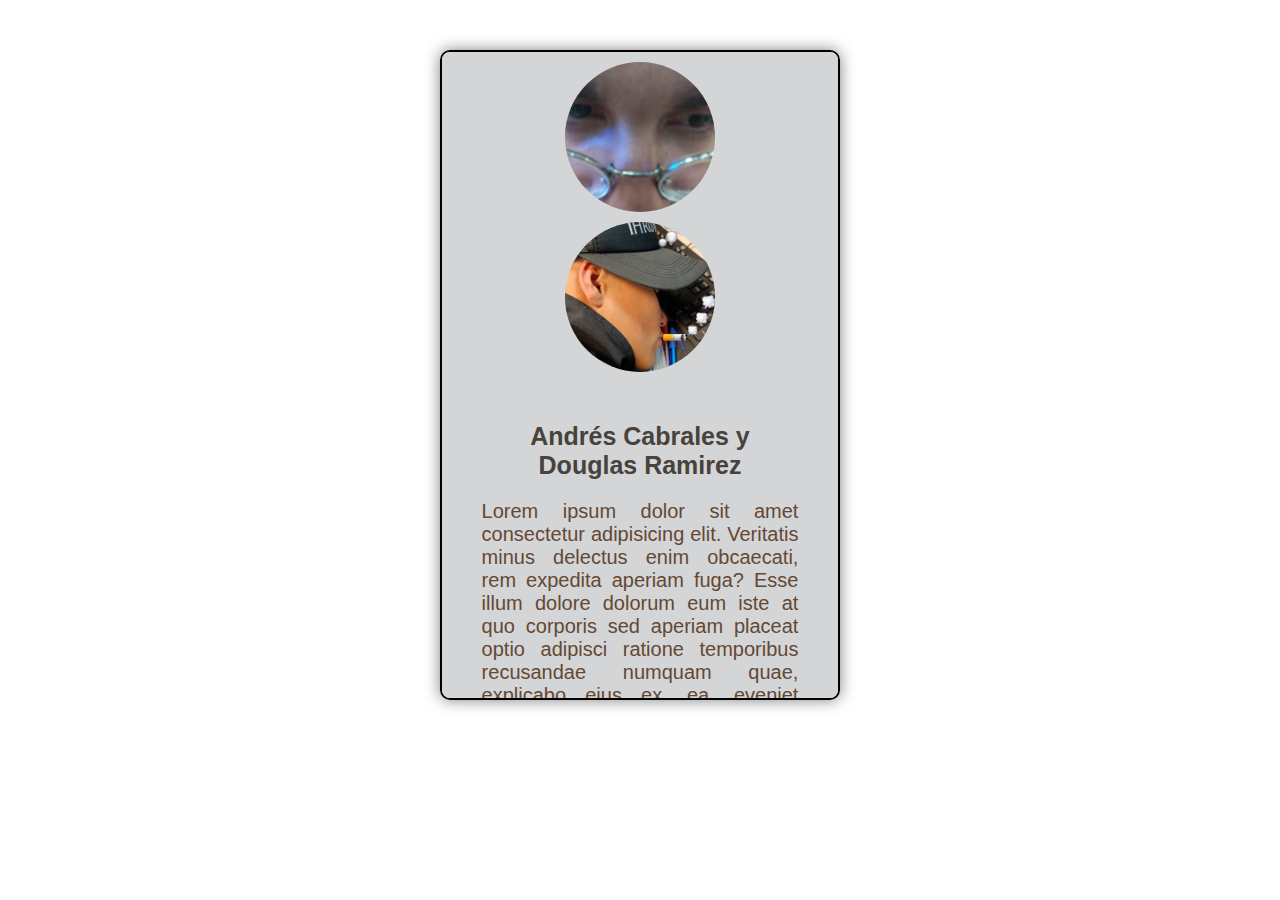
<file: evidencia_hoja_vida/index.html>
<!DOCTYPE html>
<html lang="es">
<head>
    <meta charset="UTF-8">
    <meta name="viewport" content="width=device-width, initial-scale=1.0">
    <title>Document</title>
    <link rel="stylesheet" href="style.css">
</head>
<body>
    <div class="card">
        <img src="./img/fotomia.jfif" alt="" class="img1">
        <img src="./img/fotodouglas.jfif" alt="" class="img2">
        <div class="contenedor">
            <h3 class="titulo">Andrés Cabrales y Douglas Ramirez</h3>
            <p class="parrafo">Lorem ipsum dolor sit amet consectetur adipisicing elit. Veritatis minus delectus enim obcaecati, rem expedita aperiam fuga? Esse illum dolore dolorum eum iste at quo corporis sed aperiam placeat optio adipisci ratione temporibus recusandae numquam quae, explicabo eius ex, ea, eveniet repudiandae veritatis provident cumque quam. Facere similique neque veritatis?</p>
            <a href="" class="boton">Ver mi portafolio</a>
        </div>
    </div>
</body>
</html>
</file>
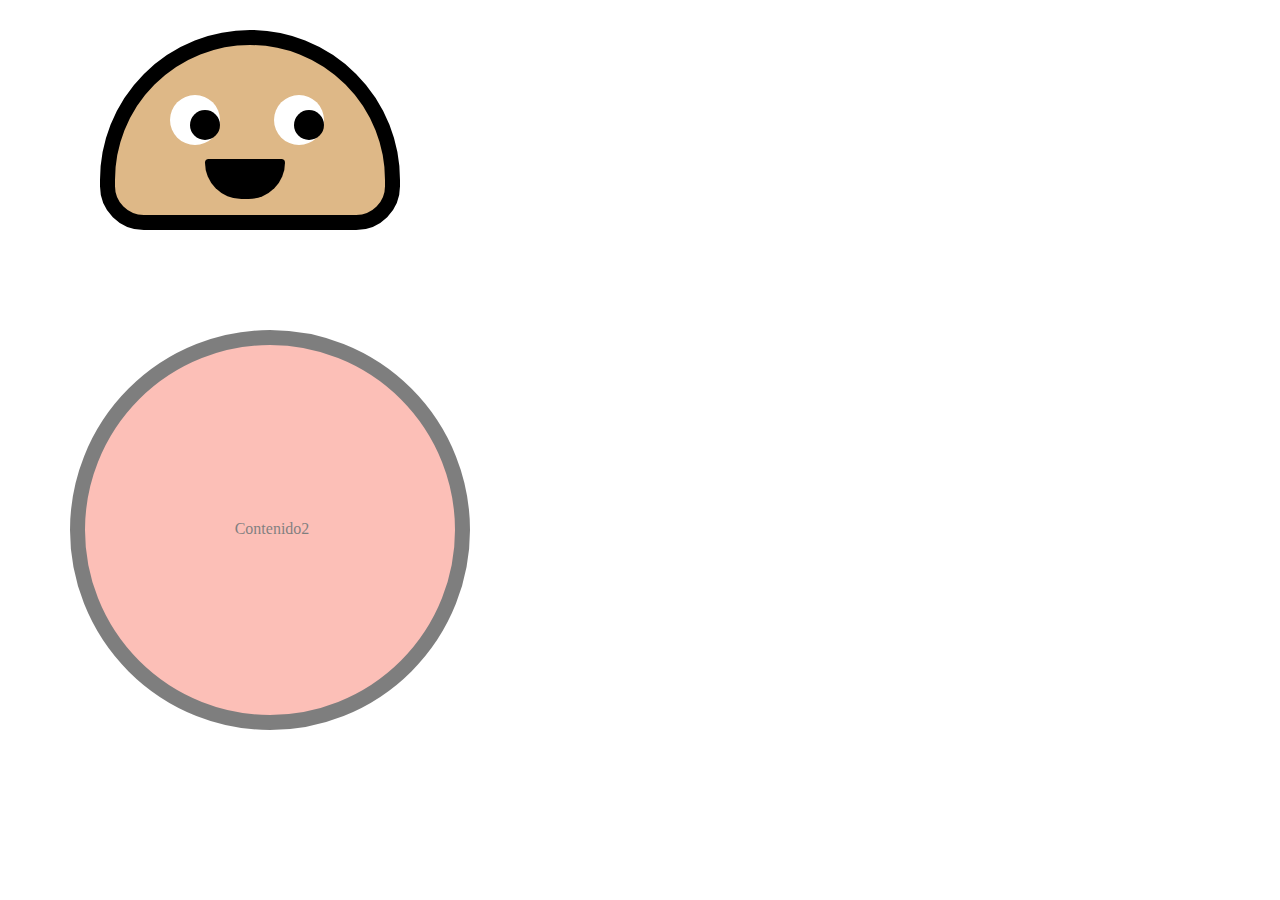
<file: practica1_box_model/index.html>
<!DOCTYPE html>
<html lang="es">
<head>
    <meta charset="UTF-8">
    <meta name="viewport" content="width=device-width, initial-scale=1.0">
    <title>Document</title>
    <link rel="stylesheet" href="style.css">
</head>
<body>
    <div class="box1 box" >
        <div class="ojo1">
            <div class="pupila"></div>
        </div>
        <div class="ojo2">
            <div class="pupila"></div>
        </div>
        <div class="boca"></div>
    </div>
    <div class="box2 box">
       Contenido2     
    </div>
    
</body>
</html>
</file>
<file: practica1_box_model/style.css>
/*
    Box model
    - Solo funciona en elementos
    display block

    - Div la tiene por defecto

    - Comportamiento por defecto:
        - ocupa todo el ancho de la pantalla
        - altura depende del contenido

    - Funciona si:
        - los elementos tienen contenido
        - o tienen un tamaño definido


        Margin:
        - determina el espacio entre los elementos
        - solo aplica a elementos display
        - computado de margenes
        - colapso de margenes
*/
.box{
    /* border-top: 2px dashed darkblue;
    border-right: 10px dotted honeydew;
    border-bottom: 20px dashed rebeccapurple;
    border-left: 10px groove mediumslateblue;

    border-color: aquamarine ;
    border-style: solid;
    border-width: 5px;
     */
    border-top-color: rgb(0, 0, 0);
    border-top-style: solid;
    border-top-width:15px;
    
    border-left-color: rgb(0, 0, 0);
    border-left-style: solid;
    border-left-width:15px;

    border-right-color: rgb(0, 0, 0);
    border-right-style: solid;
    border-right-width:15px;

    border-bottom-color: rgb(0, 0, 0);
    border-bottom-style: solid;
    border-bottom-width:15px;

}

*{
    margin: 0;
    padding: 0;
    box-sizing: border-box;
}

.box1 {
    /* margin-top: 20px;
    margin-left: 100px;
    margin-bottom: 50px; */
    margin: 30px 40px 60px 100px; /*Va en el sentido de las manecillas del reloj arriba, derecha, abajo, izquierda*/
    background-color:burlywood;
    display: block;
    padding: 50px 20px 10px 25px;
    height: 200px;
    width: 300px;
    box-sizing: border-box;
    overflow: hidden;
    border-bottom-left-radius: 70px;
    border-bottom-right-radius: 70px;
    border-top-left-radius: 240px;
    border-top-right-radius: 240px;
}

.box2 {
    margin: 10px 70px; /*Va en sentido de pares: 10px = arriba y abajo, 70px = izquierda y derecha*/
    background-color: salmon;
    display: block;
    height: 400px;
    width: 400px;
    padding: 175px 4px 6px 8px;
    opacity: 0.5;
    margin-top: 100px; /*Toma en cuenta el valor de margin mayor (Computo de margenes)*/
    border-radius: 50%;
    text-align: center;
    justify-content: center;
}

.ojo1 {
    display: inline-block;
    height: 50px;
    width: 50px;
    background-color: white;
    margin: 0 0 0 30px;
    border-radius: 50%;
}

.ojo2 {
    display: inline-block;
    height: 50px;
    width: 50px;
    background-color: white;
    margin-left: 50px;
    border-radius: 50%;
}

.pupila {
    height: 30px;
    width: 30px;
    background-color: black;
    border-radius: 50%;
    margin: 15px 0 0 20px;
}

.boca {
    height: 40px;
    width: 80px;
    background-color: black;
    margin: 10px 0 0 65px;
    border-bottom-left-radius: 50px;
    border-bottom-right-radius: 50px;
    border-top-left-radius: 5px;
    border-top-right-radius: 5px;
    
}
</file>
<file: evidencia_hoja_vida/style.css>
*{ /*Resetear todos los estilos universales*/
    margin: 0;
    padding: 0;
    box-sizing: border-box;
    font-family: Arial, Helvetica, sans-serif;
}

/*Estilos de la card
    auto: distribucion equitativa del espacio disponible*/

.card {
    border: black solid 2px; /*Sirve para evitar el colapso de imagenes*/
    display: block;
    background-color: #d4d5d6;
    width: 400px;
    height: 650px;
    margin: 50px auto 10px auto;
    border-radius: 10px;
    overflow: scroll;
    box-shadow: 0px 0px 15px rgba(0, 0, 0, 0.5);
}

.img1 {
    display: block;
    width: 150px;
    height: 150px;
    object-fit: cover; /*Se utiliza para ajustar en base al contenido*/
    border-radius: 50%;
    margin: 10px auto;
}

.img2 {
    display: block;
    width: 150px;
    height: 150px;
    object-fit: cover; /*Se utiliza para ajustar en base al contenido*/
    border-radius: 50%;
    margin: 10px auto;
}

.contenedor {
    display: block;
    margin: 50px auto 20px auto;
    width: 80%;
}

.titulo, .parrafo {
    display: block;
}

.titulo {
    text-align: center; /*Para centrar el contenido debe ser display: block*/
    font-size: 25px;
    color: #48423D;
    margin: 10px auto 20px;
}

.parrafo {
    text-align: justify; /*Para justificar el contenido debe ser display: block*/
    font-size: 20px;
    color: #644833;
    margin: 10px auto 20px;
}

.boton {
    display: block;
    width: 100%;
    background-color: #48423D;
    color: white;
    text-decoration: none;
    height: 30px;
    text-align: center;
    align-content: center;
    border-radius: 10px;
    font-weight: bold;
}
</file>
